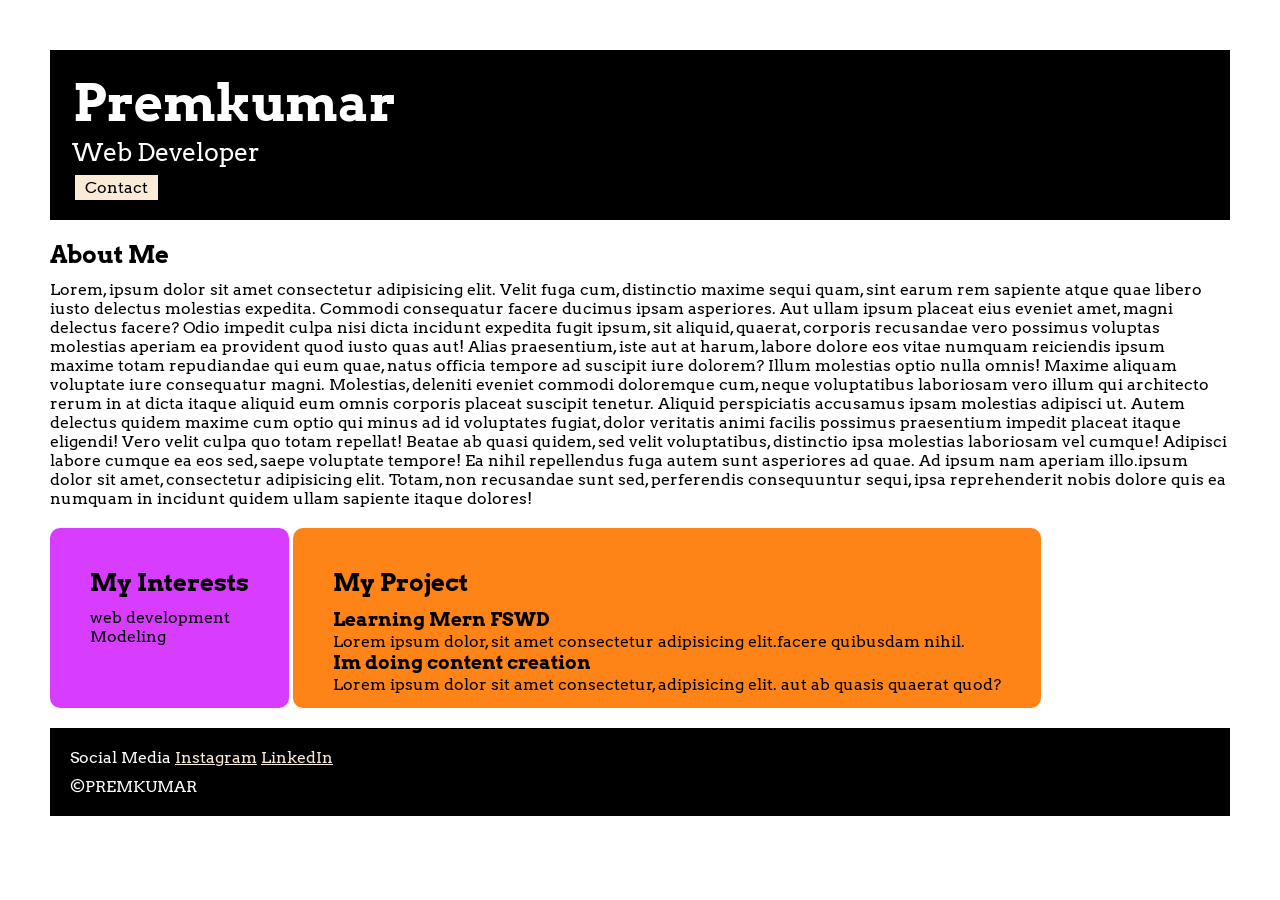
<file: index.html>
<!DOCTYPE html>
<html>

<head>
    <title>Portfolio</title>
    <link rel="stylesheet" href="style.css">
    <link rel="preconnect" href="https://fonts.googleapis.com">
    <link rel="preconnect" href="https://fonts.gstatic.com" crossorigin>
    <link href="https://fonts.googleapis.com/css2?family=Arvo:ital,wght@0,400;0,700;1,400;1,700&display=swap"
        rel="stylesheet">
</head>

<body>
    <div class="container">
        <div class="section-one">
            <h1 class="section-one__name">Premkumar</h1>
            <P class="section-one__role">Web Developer</P>
            <a class="section-one__contact " href="contact.html">Contact</a>
        </div>
        <div class="section-two">
            <h2 class="section-two__title"> About Me</h2>
            <p class="section-two__desc">Lorem, ipsum dolor sit amet consectetur adipisicing elit. Velit fuga cum,
                distinctio maxime sequi quam, sint
                earum rem sapiente atque quae libero iusto delectus molestias expedita. Commodi consequatur facere
                ducimus ipsam
                asperiores. Aut ullam ipsum placeat eius eveniet amet, magni delectus facere? Odio impedit culpa nisi
                dicta
                incidunt expedita fugit ipsum, sit aliquid, quaerat, corporis recusandae vero possimus voluptas
                molestias
                aperiam ea provident quod iusto quas aut! Alias praesentium, iste aut at harum, labore dolore eos vitae
                numquam
                reiciendis ipsum maxime totam repudiandae qui eum quae, natus officia tempore ad suscipit iure dolorem?
                Illum
                molestias optio nulla omnis! Maxime aliquam voluptate iure consequatur magni. Molestias, deleniti
                eveniet
                commodi doloremque cum, neque voluptatibus laboriosam vero illum qui architecto rerum in at dicta itaque
                aliquid
                eum omnis corporis placeat suscipit tenetur. Aliquid perspiciatis accusamus ipsam molestias adipisci ut.
                Autem
                delectus quidem maxime cum optio qui minus ad id voluptates fugiat, dolor veritatis animi facilis
                possimus
                praesentium impedit placeat itaque eligendi! Vero velit culpa quo totam repellat! Beatae ab quasi
                quidem, sed
                velit voluptatibus, distinctio ipsa molestias laboriosam vel cumque! Adipisci labore cumque ea eos sed,
                saepe
                voluptate tempore! Ea nihil repellendus fuga autem sunt asperiores ad quae. Ad ipsum nam aperiam
                illo.ipsum
                dolor sit amet, consectetur adipisicing elit. Totam, non recusandae sunt sed, perferendis consequuntur
                sequi,
                ipsa reprehenderit nobis dolore quis ea numquam in incidunt quidem ullam sapiente itaque dolores!</p>
        </div>
        <div class="section-three">
            <h2 class="section-three__title"> My Interests </h2>
            <ul class="section-three__desc" type="disc">
                <li>web development</li>
                <li> Modeling</li>
            </ul>
        </div>


        <div class="section-four">
            <h2 class="section-four__title">My Project</h2>
            <ul class="section-four__desc" type="disc">
                <li>
                    <h3>Learning Mern FSWD</h3>
                    <p>Lorem ipsum dolor, sit amet consectetur adipisicing elit.facere quibusdam  nihil.</p>
                </li>

                <li>
                    <h3 >Im doing content creation</h3>
                    <p>Lorem ipsum dolor sit amet consectetur, adipisicing elit. aut ab quasis quaerat quod?</p>
                </li>
            </ul>
        </div>

        <div class="section-five">
            <P class="section-five__title">
                Social Media
                <a href="https://www.instagram.com/im.prxm?igsh=cjh2N3FlNDI0bW9o8 ">Instagram</a>
                <a href="https://www.linkedin.com/in/prem-kumar-b6a012415/">LinkedIn</a>
            </P>
            <p class="section-five__desc">&copy;PREMKUMAR</p>

        </div>

    </div>
</body>

</html>
</file>
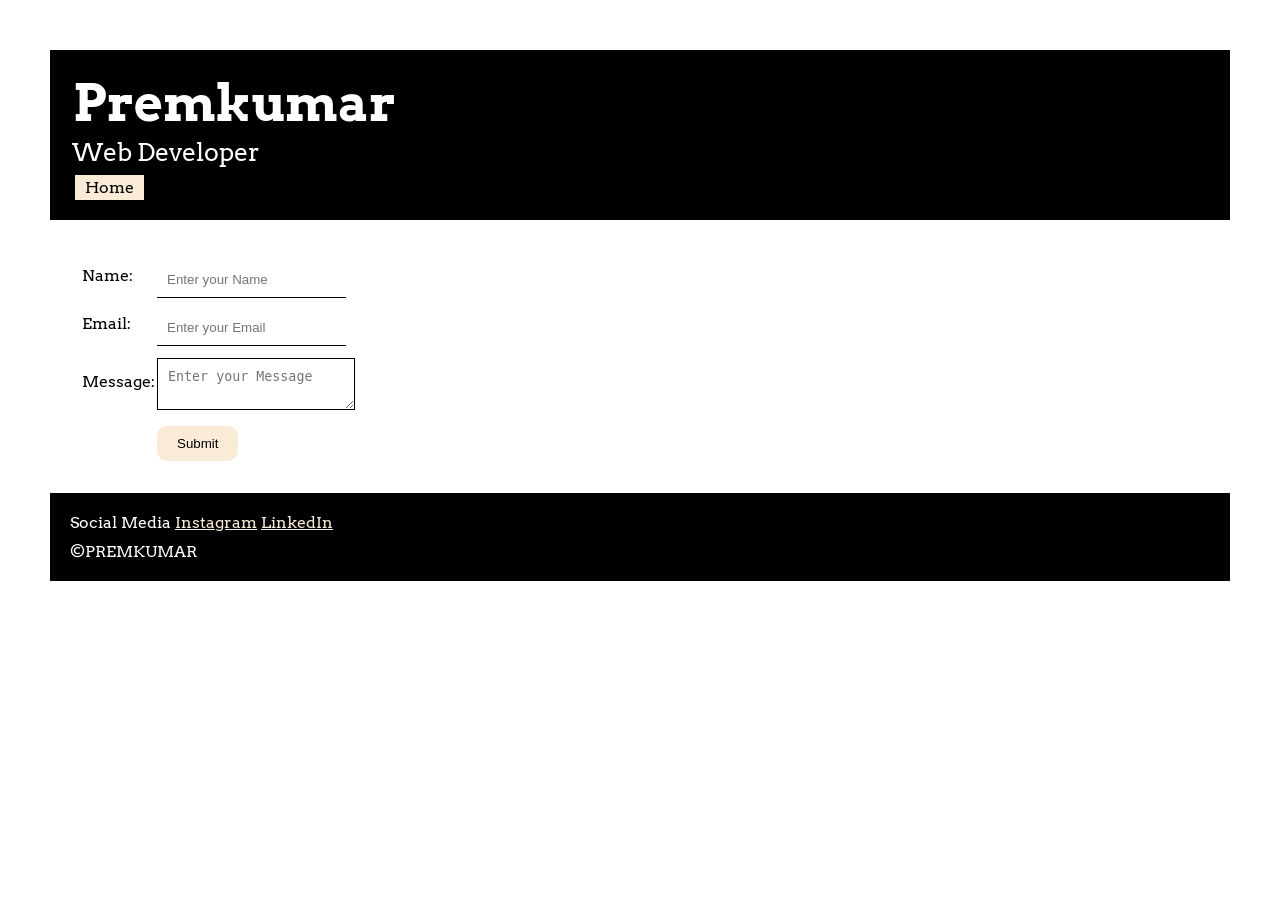
<file: contact.html>
<!DOCTYPE html>
<html lang="en">

<head>
    <meta charset="UTF-8">
    <meta name="viewport" content="width=device-width, initial-scale=1.0">
    <title>contact</title>
</head>
<link rel="stylesheet" href="style.css">
<link rel="preconnect" href="https://fonts.googleapis.com">
<link rel="preconnect" href="https://fonts.gstatic.com" crossorigin>
<link href="https://fonts.googleapis.com/css2?family=Arvo:ital,wght@0,400;0,700;1,400;1,700&display=swap"
    rel="stylesheet">

<body>
    <div class="container">
        <div class="section-one">
            <h1 class="section-one__name">Premkumar</h1>
            <P class="section-one__role">Web Developer</P>
            <a class="section-one__contact" href="file:///C:/Users/premk/Downloads/FSWD/CSS/portfolio/index.html">Home</a>
        </div>
        <div class="contact-form">
            <form>

                <table>
                    <tr>
                        <td>Name:</td>
                        <td><input type="text" placeholder="Enter your Name" class="contact-from__input"></td>
                    </tr>
                    <tr>
                        <td>Email:</td>
                        <td><input type="Text" placeholder="Enter your Email" class="contact-from__input"></td>
                    </tr>
                    <tr>
                        <td>Message:</td>
                        <td><Textarea placeholder="Enter your Message"class="contact-from__textarea"></Textarea>
                        </td>
                    </tr>
                    <tr>
                        <td></td>
                        <td><input type="SUBMIT"class="contact-from__submit"></td>
                    </tr>
                </table>


            </form>
        </div>
        <div class="section-five">
            <P class="section-five__title">
                Social Media
                <a href="https://www.instagram.com/im.prxm?igsh=cjh2N3FlNDI0bW9o8 ">Instagram</a>
                <a href="https://www.linkedin.com/in/prem-kumar-b6a012415/">LinkedIn</a>
            </P>
            <p class="section-five__desc">&copy;PREMKUMAR</p>

        </div>
    </div>
</body>

</html>
</file>
<file: style.css>
*{
    padding:0;
    margin:0;   
}
body{
    font-family:'Arvo', serif;
}
.container{
    padding: 50px;
}
.section-one{
    background-color: black;
    color: white;
    padding: 20px;
}
.section-one__contact{
    background-color: antiquewhite;
    color: black;
    padding-right: 10px;
    padding-left: 10Px;
    padding-bottom: 3px;
    padding-top: 3px;
    display: inline-block;
    text-decoration: none;
     margin-top: 5px;
     margin-left: 5px;
     margin-right: 5px;
     
}
.section-one__name{
    font-size: 50px;
    margin: 3px;

}
.section-one__role{
    font-size: 25px;
    margin: 2px;
}
.section-two,.section-three,.section-four,.section-five{
    margin-top: 20px;
}
.section-two__desc,.section-three__desc,.section-four__desc,.section-five__desc{
    margin-top: 10px;
}
.section-five{
    background-color: black;
    color: white;
    padding: 20px;
}
.section-five__title a{
    color:antiquewhite;
}
.section-three li,.section-four li{
    list-style: none;
}
.section-three {
    display: inline-block;
    background-color: rgb(216, 61, 255);
    padding:40px;
    border-radius: 10px;
    height: 100px;
    vertical-align: top;
    
}
.section-four {
    display: inline-block;
    background-color:rgb(255, 132, 24);
    padding: 40px;
    border-radius: 10px;
    height: 100px;
    vertical-align: top;
}
.contact-form{
    margin: 30px;
}
.contact-from__input,.contact-from__textarea,.contact-from__submit{
    margin-top: 10px;
}
.contact-from__input{
    padding: 10px;
    border: none;
    border-bottom: solid black 1px;
}
.contact-from__textarea{
    padding: 10px;
    border: none;
    border: solid black 1px;
   
}
.contact-from__submit{
    padding-bottom: 10px;
    padding-top: 10px;
    padding-left: 20px;
    padding-right: 20px;
    background-color: antiquewhite;
    color:black;
    border: solid black 0px;
    border-radius: 10px;
}
.contact-from__submit:hover{
    background-color: black;
    color:antiquewhite;

}
.section-one__contact:hover{
        background-color: black;
    color:antiquewhite;
}
</file>
